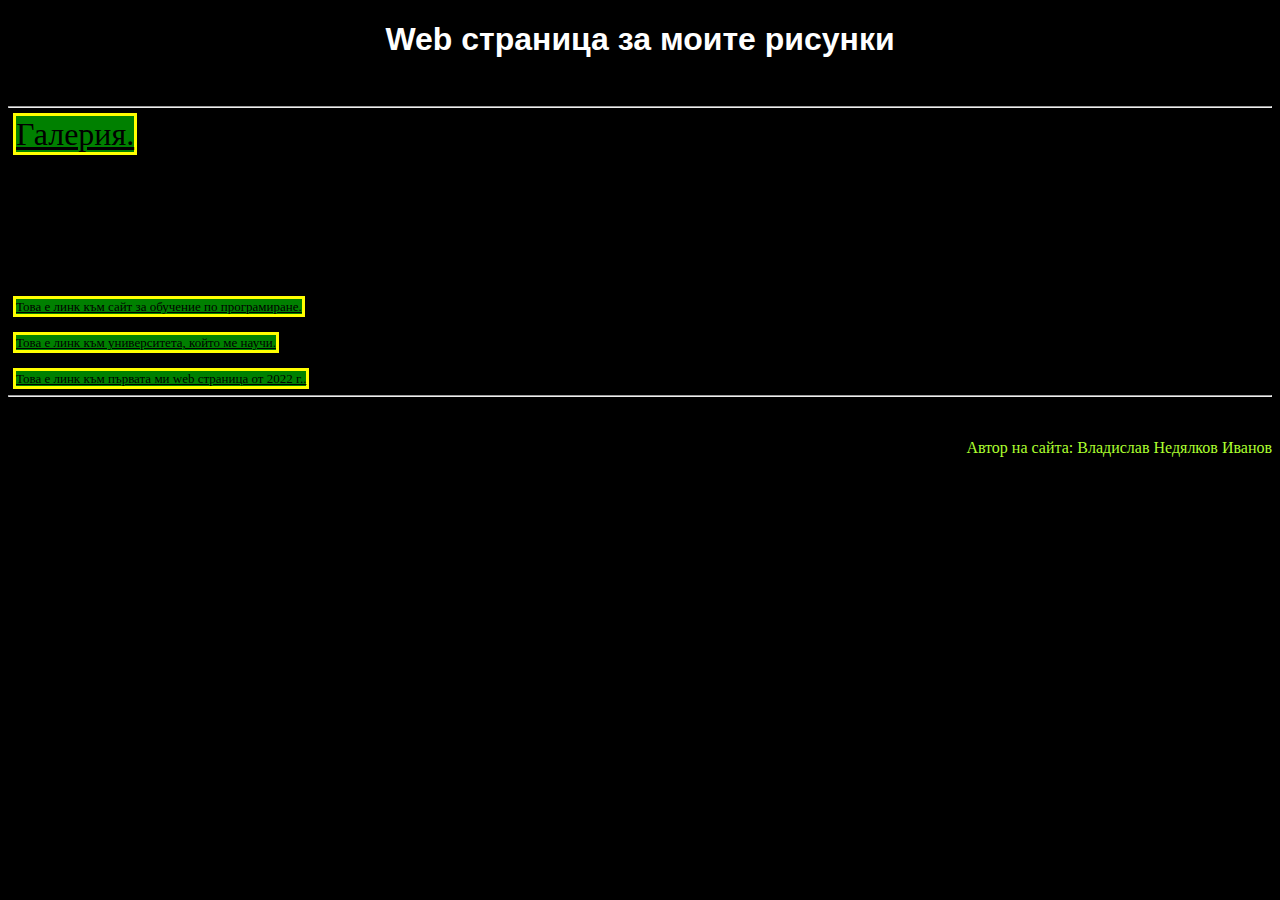
<file: index.html>
<!DOCTYPE html>
<html>
    <head>
        <meta name="viewport" content="width=device-width, initial-scale=1.0">
        <meta charset="utf-8" />
        <meta name="description" content="Сайт за новобранци в програмирането." />
        <meta name="author" content="Vladislav Ivanov" />
        <meta name="keyboard" content="HTML, CSS, JS, C#" />
        <title>Страница за рисунки</title>
        <link rel="stylesheet" type="text/css" href="visual.css">
    </head>
    <body>
        <h1> Web страница за моите рисунки</h1>
        <br/>
        <hr/>
        <div>
            <a class="margins" href="galery/index.html" target="_self" rel="noopener noreferrer">Галерия.</a>
            <span><strong>Натиснете, за да разгледате изображенията.</strong></span>
        </div>
        <br/>
        <br/>
        <br/>
        <br/>
        <br/>
        <br/>
        <br/>
        <br/>
        <a class="little_margins" href="https://www.w3schools.com" target="_blank" rel="noopener noreferrer">Това е линк към сайт за обучение по програмиране.</a>
        <span><strong>Отворете линка, ако искате да пробвате HTML и вие.</strong></span>
        <br/>
        <br/>
        <a class="little_margins" href="https://edu.uni-sz.bg" target="_blank" rel="noopener noreferrer">Това е линк към университета, който ме научи.</a>
        <span><strong>Отворете линка, ако искате да се запишете и вие.</strong></span>
        <br/>
        <br/>
        <a class="little_margins" href="https://vladislavnedyalkovivanov.github.io/HTML_CSS" target="_self" rel="noopener noreferrer">Това е линк към първата ми web страница от 2022 г..</a>
        <span><strong>Отворете линка, ако искате да я разгледате.</strong></span>
    <hr/>
    <br/>
    <p style="text-align:right;" title="Основен текст">Автор на сайта: Владислав Недялков Иванов</p>

    </body>
</html>
</file>
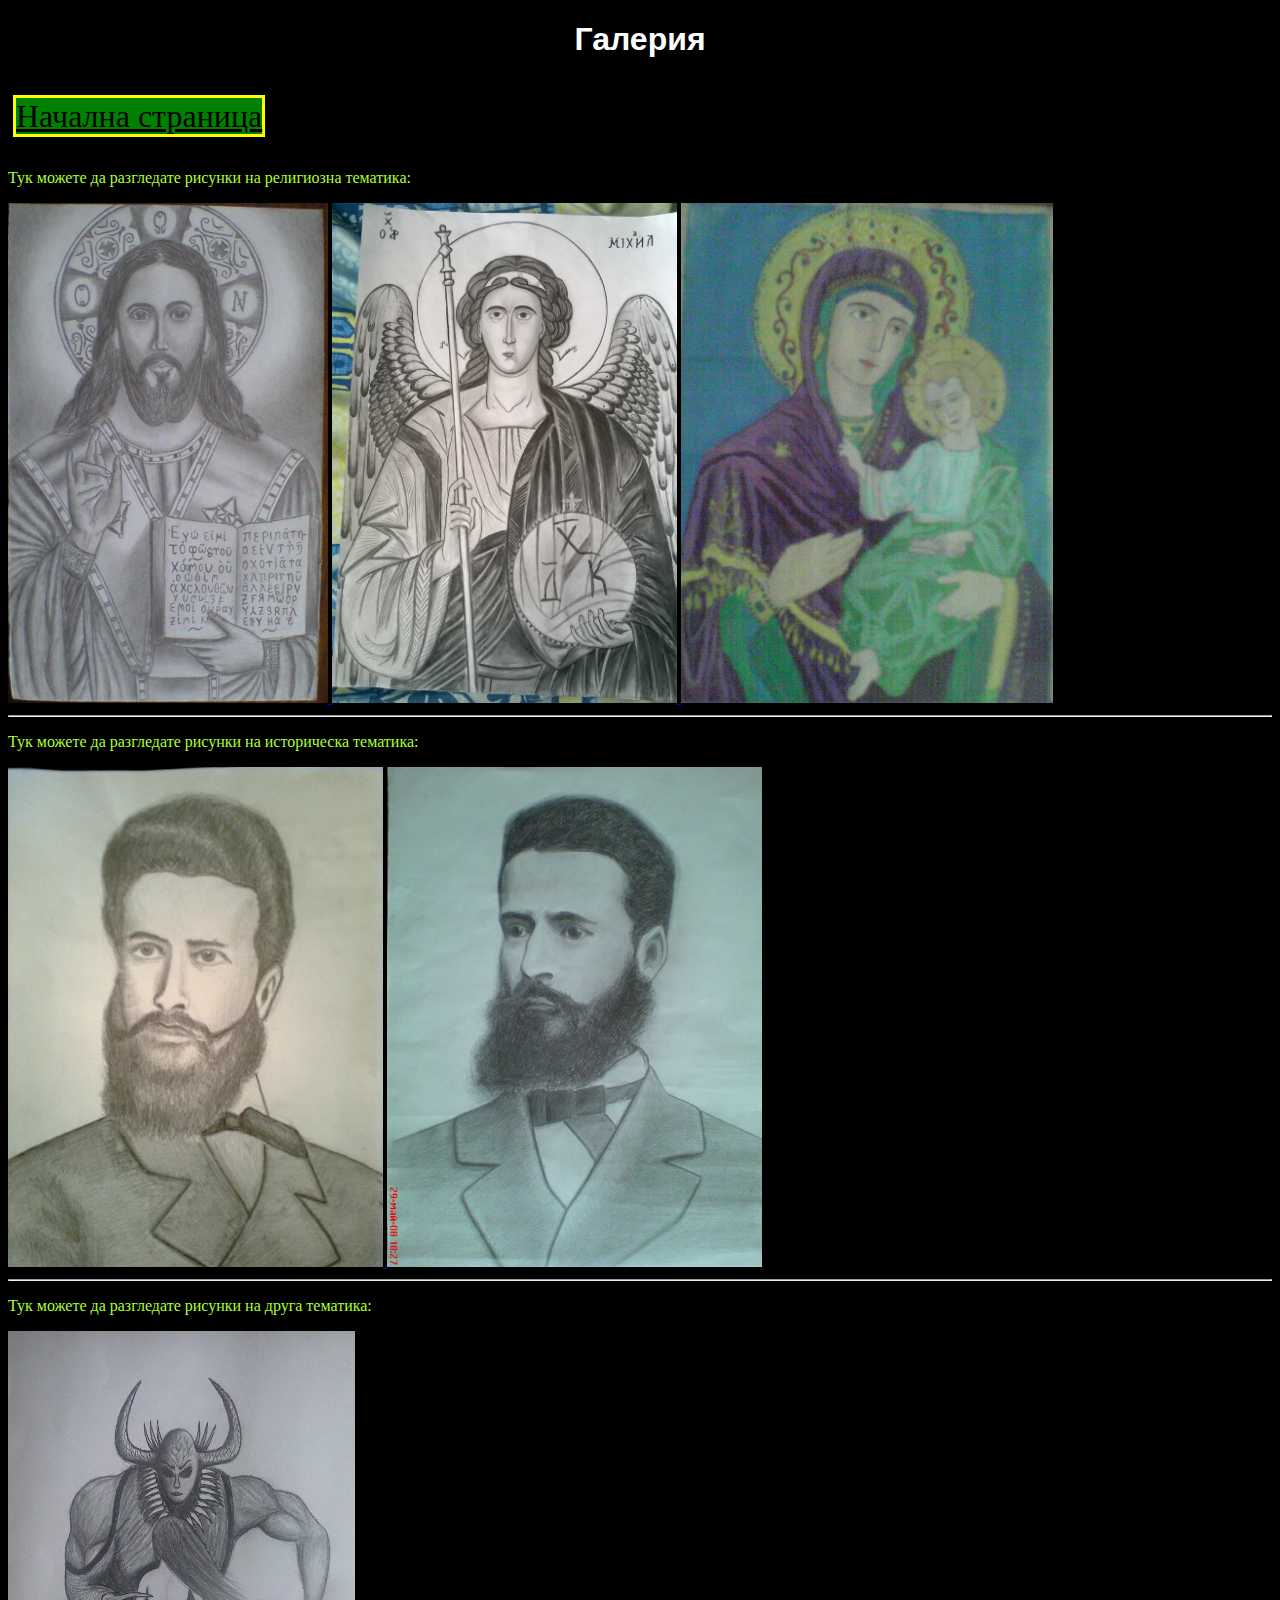
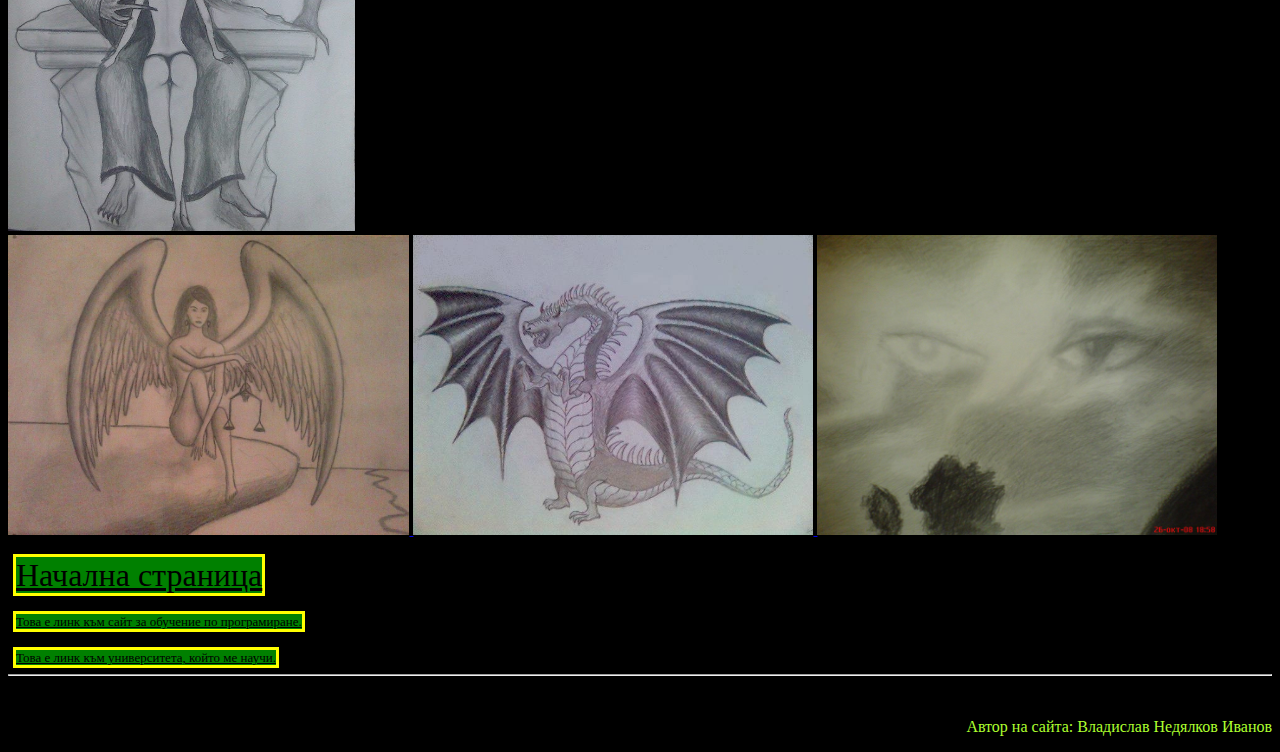
<file: galery/index.html>
<!DOCTYPE html>
<html>
    <head>
        <meta name="viewport" content="width=device-width, initial-scale=1.0">
        <meta charset="utf-8" />
        <meta name="description" content="Сайт за новобранци в програмирането." />
        <meta name="author" content="Vladislav Ivanov" />
        <meta name="keyboard" content="HTML, CSS, JS, C#" />
        <title>Страница за новобранци</title>
        <link rel="stylesheet" type="text/css" href="visual.css">
    </head>
    <body>
        <h1> Галерия</h1>
        <br/>
        <div>
            <a class="margins" href="https://vladislavnedyalkovivanov.github.io/draws" target="_self" rel="noopener noreferrer">Начална страница</a>
        </div>
        <br/>
        <p title="Основен текст">Тук можете да разгледате рисунки на религиозна тематика:</p>
        <a href="img/image.jpg" target="_blank" rel="noopener noreferrer">
            <img id="big-photo" title="Рисунка на Исус Христос" src="img/image.jpg" alt="">
        </a>
        <a href="img/image1.jpg" target="_blank" rel="noopener noreferrer">
            <img title="Рисунка на Архангел Михаил" src="img/image1.jpg" alt="">
        </a>
        <a href="img/image2.jpg" target="_blank" rel="noopener noreferrer">
            <img title="Рисунка на Света Богородица" src="img/image2.jpg" alt="">
        </a>
        <hr/>
        <p title="Основен текст">Тук можете да разгледате рисунки на историческа тематика:</p>
        <a href="img/image3.jpg" target="_blank" rel="noopener noreferrer">
            <img title="Рисунка на Христо Ботев" src="img/image3.jpg" alt="">
        </a>
        <a href="img/image4.jpg" target="_blank" rel="noopener noreferrer">
            <img href="img/image4.jpg" title="Рисунка на Христо Ботев" src="img/image4.jpg" alt="">
        </a>
        <hr/>
        <p title="Основен текст">Тук можете да разгледате рисунки на друга тематика:</p>
        <a href="img/image5.jpg" target="_blank" rel="noopener noreferrer">
            <img title="Рисунка Красавицата и Звяра" src="img/image5.jpg" alt="">
        </a>
        <br/>
        <a href="img/image6.jpg" target="_blank" rel="noopener noreferrer">
            <img class="weight_pictures" href="img/image6.jpg" title="Рисунка на фантастична жена" src="img/image6.jpg" alt="">
        </a>
        <a href="img/image7.jpg" target="_blank" rel="noopener noreferrer">
            <img class="weight_pictures" href="img/image7.jpg" title="Рисунка на змей" src="img/image7.jpg" alt="">
        </a>
        <a href="img/image8.jpg" target="_blank" rel="noopener noreferrer">
            <img class="weight_pictures" href="img/image8.jpg" title="Рисунка на змей" src="img/image8.jpg" alt="">
        </a>
        <br/>
        <br/>
        <div>
            <a class="margins" href="https://vladislavnedyalkovivanov.github.io/draws" target="_self" rel="noopener noreferrer">Начална страница</a>
        </div>
        <br/>
    
        <a class="little_margins" href="https://www.w3schools.com" target="_blank" rel="noopener noreferrer">Това е линк към сайт за обучение по програмиране.</a>
        <span><strong>Отворете линка, ако искате да пробвате HTML и вие.</strong></span>
        <br/>
        <br/>
        <a class="little_margins" href="https://edu.uni-sz.bg" target="_blank" rel="noopener noreferrer">Това е линк към университета, който ме научи.</a>
        <span><strong>Отворете линка, ако искате да се запишете и вие.</strong></span>
    <hr/>
    <br/>
    <p style="text-align:right;" title="Основен текст">Автор на сайта: Владислав Недялков Иванов</p>

    </body>
</html>
</file>
<file: visual.css>
body{background-color:black} /*цвят на background*/
.margins{
        font-family: Century;
        font-size:xx-large;
        background-color: green;
        color:black;
        margin-top: 5px;
        margin-bottom: 5px;
        margin-right: 5px;
        margin-left: 5px;
        border-style: solid;
        border-color: yellow;
}
.little_margins{
    font-family: Century;
    font-size:small;
    background-color: green;
    color:black;
    margin-top: 5px;
    margin-bottom: 5px;
    margin-right: 5px;
    margin-left: 5px;
    border-style: solid;
    border-color: yellow;
}
div{
   background-color:black;
   border-width: 2px;
}
h1{
    color:white; /*цвят на текст h1*/
    font-family: Arial;
    text-align:center;
} 
p{
    color:greenyellow; /* цвят на параграф p */
    font-family: Century;
} 
#big-photo {
    height: 500px;
}
img {
    height: 500px;
}
.height_pictures {
    height: 500px;
}
.weight_pictures {
    height: 300px;
}
</file>
<file: galery/visual.css>
body{background-color:black} /*цвят на background*/
.margins{
        font-family: Century;
        font-size:xx-large;
        background-color: green;
        color:black;
        margin-top: 5px;
        margin-bottom: 5px;
        margin-right: 5px;
        margin-left: 5px;
        border-style: solid;
        border-color: yellow;
}
.little_margins{
        font-family: Century;
        font-size:small;
        background-color: green;
        color:black;
        margin-top: 5px;
        margin-bottom: 5px;
        margin-right: 5px;
        margin-left: 5px;
        border-style: solid;
        border-color: yellow;
}
div{
   background-color:black;
   border-width: 2px;
}
h1{
    color:white; /*цвят на текст h1*/
    font-family: Arial;
    text-align:center;
} 
p{
    color:greenyellow; /* цвят на параграф p */
    font-family: Century;
} 
#big-photo {
    height: 500px;
}
img {
    height: 500px;
}
.height_pictures {
    height: 500px;
}
.weight_pictures {
    height: 300px;
}
</file>
